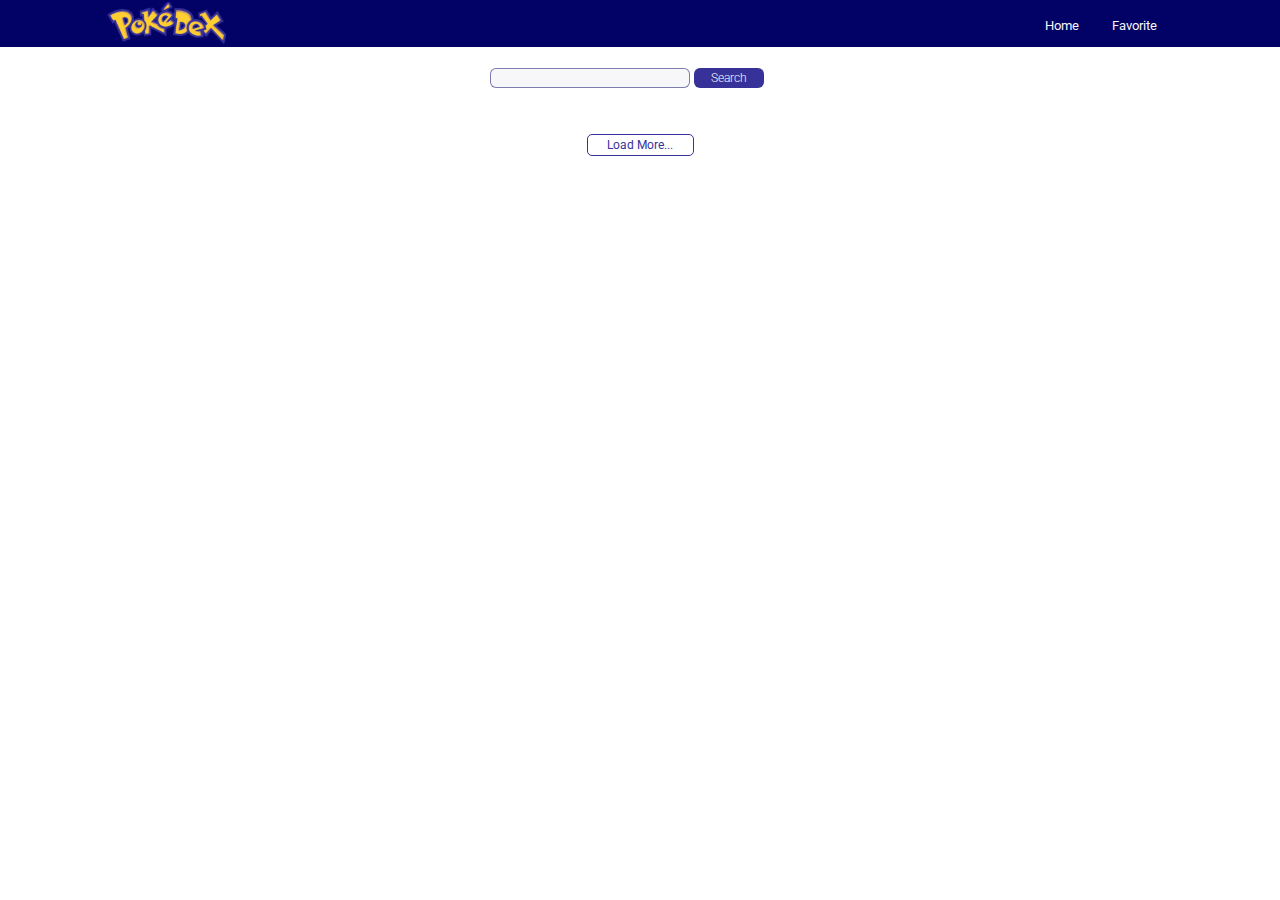
<file: index.html>
<!DOCTYPE html>
<html lang="en">
  <head>
    <meta charset="UTF-8" />
    <meta http-equiv="X-UA-Compatible" content="IE=edge" />
    <meta name="viewport" content="width=device-width, initial-scale=1.0" />
    <link rel="stylesheet" href="./styles.css" />
    <title>Pokedex</title>
  </head>
  <body>
    <div id="simpleModal" class="modal">
      <div class="modal-frame">
        <span class="closeBtn"
          ><img class="vector" src="./assets/Vector.svg" /> Home Page</span
        >
        <div class="modal-content">
        </div>
      </div>
    </div>
    <div>
      <div class="nav-bar-back">
        <div class="nav-bar-content">
          <div class="logo">
            <img class="logo-img" src="./assets/logo.svg" />
          </div>
          <div class="buttons-list">
            <div class="nav-bar-button">Home</div>
            <div class="nav-bar-button">Favorite</div>
          </div>
        </div>
      </div>
      <form>
        <div class="search-part">
          <div class="search-part-size">
            <input class="input-search" type="text" placeholder="" />
            <button class="button-search" type="submit">Search</button>
          </div>
        </div>
      </form>
      <div class="grid-space">
        <div class="poke-grid"></div>
      </div>
      <div class="load-button-container">
        <button class="load-button" type="submit">Load More...</button>
      </div>
    </div>
    <script type="module" src="./main.js"></script>
  </body>
</html>
</file>
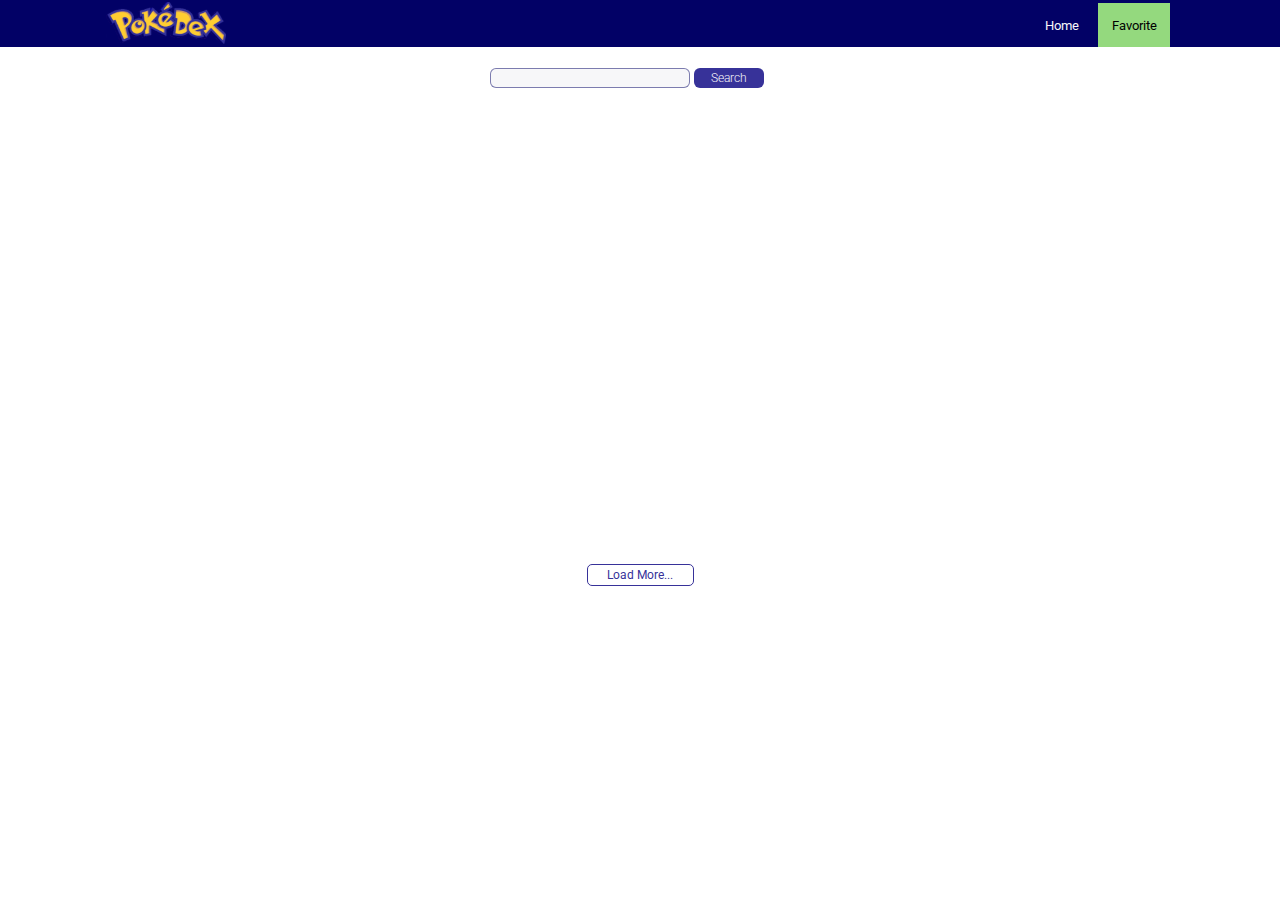
<file: favorite.html>
<!DOCTYPE html>
<html lang="en">
  <head>
    <meta charset="UTF-8" />
    <meta http-equiv="X-UA-Compatible" content="IE=edge" />
    <meta name="viewport" content="width=device-width, initial-scale=1.0" />
    <link rel="stylesheet" href="./styles.css" />
    <title>Favorite</title>
  </head>
  <body>
    <div>
      <div class="nav-bar-back">
        <div class="nav-bar-content">
          <div class="logo">
            <img class="logo-img" src="./assets/logo.svg" />
          </div>
          <div class="buttons-list">
            <a class="nav-bar-button" id="homePage">Home</a>
            <a class="nav-bar-button favoriteBtn" id="favorite">
              Favorite
            </a>
          </div>
        </div>
      </div>
      <form>
        <div class="search-part">
          <div class="search-part-size">
            <input class="input-search" type="text" placeholder="" />
            <button class="button-search" type="submit">Search</button>
          </div>
        </div>
      </form>
      <div class="grid-container">
        <div class="grid"></div>
      </div>
      <div class="load-button-container">
        <button class="load-button" type="submit">Load More...</button>
      </div>
    </div>
    <script type="module" src="./favorite.js"></script>
  </body>
</html>
</file>
<file: styles.css>
@import url('https://fonts.googleapis.com/css2?family=Roboto:ital,wght@0,100;0,300;0,400;0,500;0,700;0,900;1,100;1,300;1,400;1,500;1,700;1,900&display=swap');

/* desktop first */

* {
  box-sizing: border-box;
  font-family: 'Roboto', sans-serif;
  margin: 0;
  padding: 0;
}

/* navber */
.nav-bar-back {
  position: sticky;
  top: 0;
  z-index: 1;
  background-color: #020166;
  color: #f7f7f9;
  width: 100%;
  height: 47px;
}

.nav-bar-content {
  display: flex;
  justify-content: space-between;
  align-items: center;
  height: 50px;
  margin: 0 110px 0 106px;
}

.logo-img {
  width: 120px;
  height: 42px;
  object-fit: cover;
}

.buttons-list {
  display: flex;
}

.nav-bar-button {
  display: flex;
  justify-content: center;
  align-items: center;
  width: 72px;
  height: 44px;
  font-size: 13px;
  font-weight: 400;
}

.nav-bar-button:hover {
  background-color: #94d97e;
  color: #000000;
  cursor: pointer;
}

.homeBtn {
  background-color: #94d97e;
  color: #000000;
}

.favoriteBtn {
  background-color: #94d97e;
  color: #000000;
}

/* search */
.search-part {
  width: 100%;
  display: flex;
  justify-content: center;
  align-items: center;
  margin: 20px 0 20px 0;
}

.search-part-size {
  width: 300px;
  height: 27px;
}

.input-search {
  width: 200px;
  height: 20px;
  background-color: #f7f7f9;
  border: 1px solid #02016680;
  border-radius: 6px;
}

.button-search {
  width: 70px;
  height: 20px;
  background-color: #373299;
  font-size: 12px;
  font-weight: 300;
  color: #f7f7f9;
  border: 0px solid;
  border-radius: 6px;
  cursor: pointer;
}

/* grid */
.grid-container {
  display: flex;
  justify-content: center;
  height: 430px;
  width: 100%;
}

.grid {
  display: flex;
  flex-wrap: wrap;
  justify-content: center;
  gap: 10px;
  width: 470px;
}

.card {
  height: 135px;
  width: 105px;
  display: flex;
  flex-direction: column;
  justify-content: center;
  align-items: center;
  color: #373299;
  font-weight: 400;
  font-size: 12px;
  box-shadow: 2px 2px 4px 0px #00000026;
  filter: drop-shadow(2px 2px 4px rgba(0, 0, 0, 0.15));
  background-color: #e5e5e5;
  border-radius: 4px;
  border: 1px;
  cursor: pointer;
}

.id {
  margin-right: 50px;
}

.image {
  height: 70px;
  width: 70px;
  margin: 10px;
}

/* load button */
.load-button-container {
  display: flex;
  justify-content: center;
}

.load-button {
  background-color: transparent;
  margin-top: 20px;
  height: 22px;
  width: 107px;
  font-size: 12px;
  font-weight: 400;
  color: #373299;
  border-radius: 5px;
  border: 1px solid #373299;
  cursor: pointer;
}

/* modal */
.modal {
  display: none;
  position: fixed;
  z-index: 2;
  left: 0;
  top: 0;
  width: 100%;
  height: 100%;
  overflow: auto;
  background-color: rgba(0, 0, 0, 0.5);
}

.modal-frame {
  margin: 10% auto;
  width: 70%;

  color: #f7f7f9;
}

.modal-content {
  display: flex;
  justify-content: space-between;
  gap: 10px;
  background-color: #f7f7f9;
  color: #373299;
  padding: 20px;
  border-radius: 5px;
  border: 1px solid #888;
  box-shadow: 0 5px 8px 0 rgba(0, 0, 0, 0.17), 0 5px 20px 0 rgba(0, 0, 0, 0.17);
}

.modal-right-part {
  display: flex;
  flex-direction: column;
  gap: 65px;
}

.heart-button {
  display: flex;
  background-color: transparent;
  border: none;
  height: fit-content;
  margin-left: 0 auto;
}

.heart-button:hover {
  cursor: pointer;
}

.description-container {
  display: flex;
  flex-direction: column;
  gap: 10px;
}

.description-title {
  font-size: 18px;
  font-weight: 500;
}

.description {
  font-size: 14px;
  font-weight: 400;
  line-height: 21px;
  width: 350px;
  flex-wrap: wrap;
}

.poke-types-container {
  display: flex;
  justify-content: space-around;
  gap: 10px;
  margin-left: 15px;
}

.poke-type {
  width: 50%;
}

.stats-title {
  font-size: 18px;
  font-weight: 500;
}

.vl {
  border-left: 1px solid #d7d7d7;
  height: 260px;
}

.modal-left-part {
  display: flex;
  flex-direction: column;
  gap: 15px;
}

.modal-poke-id {
  font-size: 18px;
  font-weight: 400;
}

.modal-poke-img {
  width: 140px;
  height: 140px;
  margin-left: 45px;
}

.modal-poke-name {
  text-align: center;
  font-weight: 400;
  font-size: 28px;
  margin-left: 15px;
}

.poke-type {
  height: 35px;
  width: 100px;
  border-style: none;
  border-radius: 8px;
  color: #f7f7f9;
  font-size: 20px;
  font-weight: 400;
}

.vector {
  height: 7px;
  width: 15px;
}

.stats-div {
  display: flex;
  flex-direction: column;
  gap: 10px;
}

.stats-content {
  display: flex;
  justify-content: space-between;
}

.stats {
  font-size: 14px;
  font-weight: 400;
  line-height: 21px;
}

.closeBtn {
  font-size: 12px;
  font-weight: 400;
  line-height: 21px;
  letter-spacing: 0em;
  cursor: pointer;
}

#Normal {
  background-color: #a8a77a;
}
#Fire {
  background-color: #ee8130;
}
#Water {
  background-color: #6390f0;
}
#Electric {
  background-color: #f7d02c;
}
#Grass {
  background-color: #7ac74c;
}
#Ice {
  background-color: #96d9d6;
}
#Fighting {
  background-color: #c22e28;
}
#Poison {
  background-color: #a33ea1;
}
#Ground {
  background-color: #e2bf65;
}
#Flying {
  background-color: #a98ff3;
}
#Psychic {
  background-color: #f95587;
}
#Bug {
  background-color: #a6b91a;
}
#Rock {
  background-color: #b6a136;
}
#Ghost {
  background-color: #735797;
}
#Dragon {
  background-color: #6f35fc;
}
#Dark {
  background-color: #705746;
}
#Steel {
  background-color: #b7b7ce;
}
#Fairy {
  background-color: #d685ad;
}

/* mobile style */
@media (max-width: 325px) {
  .nav-bar-back {
    background-color: transparent;
    height: 60px;
    position: static;
    display: flex;
    justify-content: center;
  }

  .logo-img {
    width: 130px;
    height: 47px;
    margin-top: 25px;
  }

  .buttons-list {
    display: none;
  }

  .nav-bar-button {
    display: none;
  }

  .search-part-size {
    margin-left: 25px;
    gap: 5px;
    display: flex;
    justify-content: center;
    flex-wrap: wrap;
  }

  .input-search {
    height: 22px;
    width: 70%;
  }

  .button-search {
    height: 22px;
    z-index: 1;
    width: 25%;
    font-size: 12px;
  }

  .grid {
    gap: 15px;
    height: fit-content;
    width: fit-content;
  }

  .card {
    width: 170px;
    height: 200px;
  }

  .image {
    width: 95px;
    height: 95px;
    margin: 20px;
  }

  .id {
    margin-right: 110px;
  }

  .name {
    font-size: 18px;
  }

  .load-button {
    display: none;
  }

  .modal-content {
    flex-direction: column;
    align-items: center;
    width: 100%;
  }

  .modal-poke-id {
    font-size: 14px;
  }

  .modal-left-part {
    width: 100%;
  }

  .modal-poke-img {
    width: 100px;
    height: 100px;
    margin-left: 25px;
  }

  .modal-poke-name {
    font-size: 20px;
    margin-left: 2px;
  }

  .poke-type {
    height: 25px;
    width: 80px;
    border-radius: 5px;
    font-size: 16px;
  }

  .poke-types-container {
    margin: 0;
  }

  .vl {
    border-left: none;
    border-top: 1px solid #d7d7d7;
    width: 160px;
    height: 0px;
    margin-top: 10px;
  }

  .modal-right-part {
    width: 100%;
    gap: 30px;
  }

  .description {
    width: 90%;
    text-align: center;
  }

  .description-container {
    align-items: center;
  }

  .description-title {
    text-align: center;
  }

  .description-div {
    align-items: center;
  }

  .stats-div {
    align-items: center;
  }

  .stats-content {
    flex-direction: column;
    text-align: center;
  }

  .heart-button {
    display: none;
  }
}
</file>
